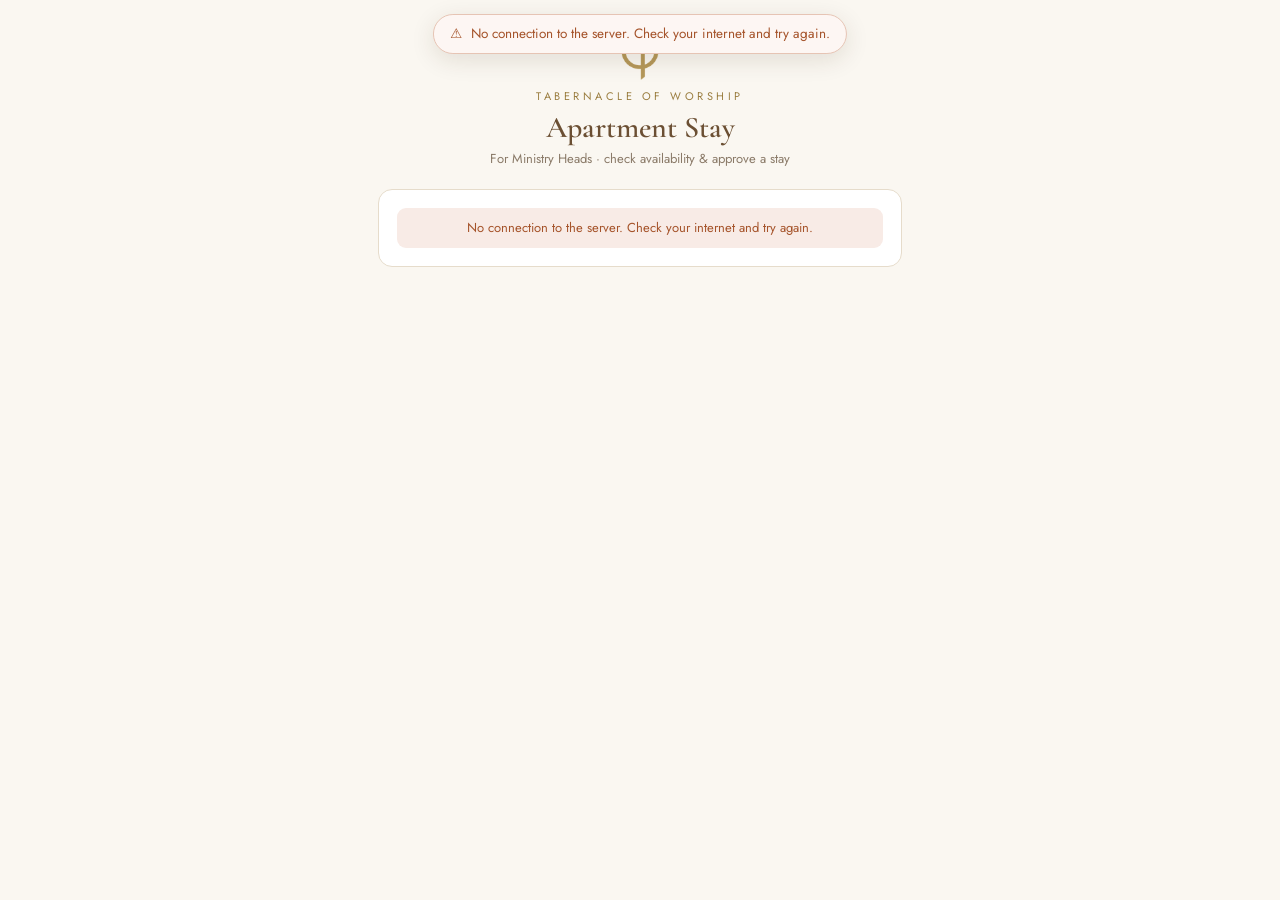
<file: head.html>
<!DOCTYPE html>
<html lang="en">
<head>
<meta charset="utf-8">
<meta name="viewport" content="width=device-width, initial-scale=1">
<meta name="robots" content="noindex, nofollow">
<title>TOW Apartment · Ministry Head</title>
<link href="https://fonts.googleapis.com/css2?family=Cormorant+Garamond:wght@500;600&family=Jost:wght@300;400;500;600&display=swap" rel="stylesheet">
<link rel="stylesheet" href="style.css?v=20261125a">
<link rel="icon" type="image/png" href="favicon.png">
</head>
<body>
<div class="wrap">
  <header class="top">
    <img class="mark" src="logo-mark.png" alt="TOW">
    <div class="eyebrow">Tabernacle of Worship</div>
    <h1>Apartment Stay</h1>
    <div class="sub">For Ministry Heads · check availability &amp; approve a stay</div>
  </header>

  <div class="card center" id="loading"><span class="muted">Loading…</span></div>
  <div id="main" class="hide">
    <section class="card">
      <h2><span class="n">1</span>Your ministry</h2>
      <div class="f"><select id="ministry"></select><div class="hint" id="headName"></div></div>
    </section>

    <section class="card">
      <h2><span class="n">2</span>Check availability</h2>
      <div class="row">
        <div class="f"><label>Check-in date</label><input id="cin" type="date"></div>
        <div class="f"><label>Check-in time</label><input id="cinT" type="time" value="15:00"></div>
      </div>
      <div class="row">
        <div class="f"><label>Check-out date</label><input id="cout" type="date"></div>
        <div class="f"><label>Check-out time</label><input id="coutT" type="time" value="12:00"></div>
      </div>
      <div class="hint" style="margin:-4px 0 12px">Please book at least 1 week ahead. Dates within this week are for special consideration only.</div>
      <div class="units4" id="units"></div>
      <div class="note" id="avNote" style="margin-top:12px"></div>
    </section>

    <section class="card">
      <h2><span class="n">3</span>Approve &amp; create the member's link</h2>
      <div class="f"><label>Member's name</label><input id="member"></div>
      <div class="f"><label>Stay category</label><div class="opts" id="cats"></div></div>
      <div class="f"><label>Your personal passcode</label><input id="code" type="password" inputmode="numeric" autocomplete="off"><label class="inline"><input type="checkbox" id="remember" checked> Remember on this phone</label></div>
      <div class="stamp" id="stampPreview" style="margin:4px 0 0"><span>✔</span><span>Your approval stamp will appear on the member's form.</span></div>
      <button class="btn pri" id="createBtn">Approve &amp; create link</button>
      <div class="msg" id="createMsg"></div>
      <div id="linkOut" class="hide">
        <div class="note ok" style="margin-top:12px" id="okText"></div>
        <div class="linkbox" id="linkBox" style="margin-top:10px"></div>
        <div class="row" style="margin-top:10px">
          <a class="btn pri" id="waBtn" target="_blank" rel="noopener" style="margin:0">Send on WhatsApp</a>
          <button class="btn" id="copyBtn" style="margin:0">Copy link</button>
        </div>
      </div>
    </section>
    <p class="small muted center">After the member submits, the Church Admin assigns the unit and sends you the confirmation and check-in notes to forward.</p>
  </div>
</div>
<script src="config.js?v=20261125a"></script>
<script src="app.js?v=20261125a"></script>
<script>
let MIN = [], AV = [];
const today = new Date(); today.setHours(0, 0, 0, 0);
$("cin").min = iso(today); $("cout").min = iso(today);
$("cats").innerHTML = PAID_CATS.map((c, i) => `<label><input type="radio" name="cat" value="${c}"${i === 0 ? " checked" : ""}><span>${c}${i === 0 ? "<small>Rehearsal / serving at TOW that weekend</small>" : ""}</span></label>`).join("");
if (typeof pwToggle === "function") pwToggle("code");

(async () => {
  try {
    const j = await api("headInit");
    MIN = j.ministries.filter(m => m.ministry !== "Accounts"); AV = j.availability;
    $("ministry").innerHTML = `<option value="">Select your ministry</option>` + MIN.map(m => `<option>${esc(m.ministry)}</option>`).join("");
    const saved = store.get("tow-head-ministry"); if (saved && MIN.some(m => m.ministry === saved)) $("ministry").value = saved;
    $("loading").classList.add("hide"); $("main").classList.remove("hide"); render();
  } catch (e) { $("loading").innerHTML = `<div class="note warn">${esc(e.message)}</div>` }
})();

const sel = () => MIN.find(m => m.ministry === $("ministry").value);
const range = () => ({ a: $("cin").value ? $("cin").value + "T" + ($("cinT").value || "15:00") : "", b: $("cout").value ? $("cout").value + "T" + ($("coutT").value || "12:00") : "" });
const codeKey = () => "tow-head-code:" + (sel() ? sel().head : "");
function render() {
  const m = sel(); $("headName").textContent = m ? "Ministry Head: " + m.head + (m.notes ? " · " + m.notes : "") : "";
  if (m) { store.set("tow-head-ministry", m.ministry); if (!$("code").value) $("code").value = store.get(codeKey()) || "" }
  $("stampPreview").innerHTML = `<span>✔</span><span>${m ? `Approved by <b>${esc(m.head)}</b> · ${esc(m.ministry)} · <span class="muted">time stamped when you create the link</span>` : "Select your ministry to see your approval stamp."}</span>`;
  const { a, b } = range(), A = toD(a), B = toD(b);
  const freeOf = u => !AV.some(x => unitsOf(x.unit).includes(String(u)) && toD(x.from) < B && toD(x.to) > A);
  let box = '<span class="muted">Pick the dates to check availability.</span>';
  if (A && B && B > A) {
    const main = [3, 4, 2].filter(freeOf);
    box = main.length ? `<b style="color:var(--ok)">✅ Available for these dates</b><div class="small muted" style="margin-top:3px">The Church Admin will assign the unit after the member submits.</div>`
      : freeOf(1) ? `<b style="color:#8a5a1f">🟡 Limited availability</b><div class="small muted" style="margin-top:3px">Please check with the Church Admin before sending the link.</div>`
      : `<b style="color:var(--warn)">❌ Fully booked for these dates</b><div class="small muted" style="margin-top:3px">Please suggest other dates.</div>`;
  }
  $("units").innerHTML = `<div class="u" style="grid-column:1/-1">${box}</div>`;
  let n = "", warn = false;
  if (A && B) {
    if (B <= A) { n = "Check-out must be after check-in."; warn = true }
    else if (A < today) { n = "The check-in date has already passed."; warn = true }
    else { const km = s => accompanied(s) ? "with Ministry Head / Church Admin" : "self (keys at guard house)"; n = `${nightsOf(a, b)} night(s) · Check-in ${km(a)} · Check-out ${km(b)}.` + (A < earliestBooking() ? " ⚠️ Less than 1 week away: special consideration." : "") }
  }
  $("avNote").textContent = n; $("avNote").className = "note" + (warn ? " warn" : "");
}
["ministry", "cin", "cinT", "cout", "coutT"].forEach(id => $(id).addEventListener("input", render));

$("createBtn").onclick = async () => {
  const m = sel(), { a, b } = range(), code = $("code").value.trim();
  if (!m) return $("createMsg").textContent = "Please select your ministry.";
  if (!a || !b) return $("createMsg").textContent = "Please choose the dates.";
  if (!$("member").value.trim()) return $("createMsg").textContent = "Please enter the member's name.";
  if (!code) return $("createMsg").textContent = "Please enter your personal passcode.";
  const cat = document.querySelector('input[name=cat]:checked').value;
  $("createBtn").disabled = true; $("createMsg").textContent = "";
  try {
    const j = await api("createApproval", { ministry: m.ministry, code, member: $("member").value.trim(), category: cat, cin: a, cout: b });
    if ($("remember").checked) store.set(codeKey(), code); else store.del(codeKey());
    $("okText").innerHTML = `✔ Approved by <b>${esc(j.approval.head)}</b> · ${esc(fmtShort(a))} → ${esc(fmtShort(b))}${j.approval.shortNotice ? "<br>⚠️ Short notice: marked for special consideration" : ""}`;
    $("linkBox").textContent = j.approval.link;
    const text = `Hi ${$("member").value.trim()} 👋\n\nYour apartment stay at TOW is approved for *${fmt(a)}* to *${fmt(b)}*.\n\nPlease fill in and sign the stay form here:\n${j.approval.link}\n\nThe Church Admin will confirm your unit and check-in details after you submit. 🙏`;
    $("waBtn").href = waLink("", text);
    $("copyBtn").onclick = e => copyText(j.approval.link, e.target);
    $("linkOut").classList.remove("hide");
  } catch (e) { $("createMsg").textContent = e.message; if (/passcode/i.test(e.message)) store.del(codeKey()) }
  finally { $("createBtn").disabled = false }
};
</script>
</body>
</html>
</file>
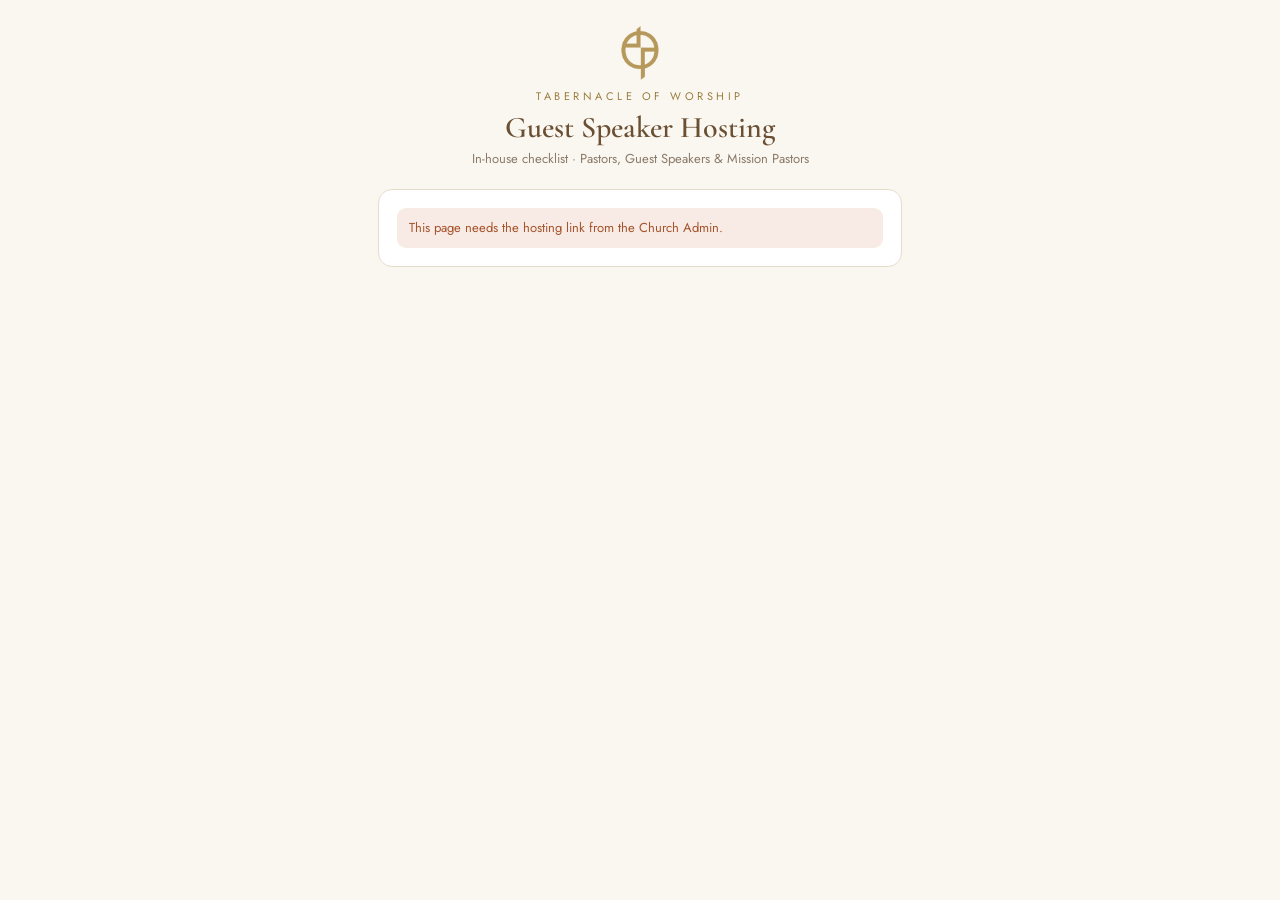
<file: hosting.html>
<!DOCTYPE html>
<html lang="en">
<head>
<meta charset="utf-8">
<meta name="viewport" content="width=device-width, initial-scale=1">
<meta name="robots" content="noindex, nofollow">
<title>TOW · Guest Speaker Hosting</title>
<link href="https://fonts.googleapis.com/css2?family=Cormorant+Garamond:wght@500;600&family=Jost:wght@300;400;500;600&display=swap" rel="stylesheet">
<link rel="stylesheet" href="style.css?v=20261125a">
<link rel="icon" type="image/png" href="favicon.png">
<style>.hg+.hg{margin-top:14px;padding-top:12px;border-top:1px solid var(--line)}.hgt{font:600 15px "Cormorant Garamond",serif;color:var(--brown);margin-bottom:6px}.hg .check{margin-top:8px}</style>
</head>
<body>
<div class="wrap">
  <header class="top">
    <img class="mark" src="logo-mark.png" alt="TOW">
    <div class="eyebrow">Tabernacle of Worship</div>
    <h1>Guest Speaker Hosting</h1>
    <div class="sub">In-house checklist · Pastors, Guest Speakers &amp; Mission Pastors</div>
  </header>

  <div class="card center" id="loading"><span class="muted">Loading…</span></div>
  <div class="card hide" id="error"><div class="note warn" id="errText"></div></div>

  <div id="form" class="hide">
    <div class="note" id="status" style="margin-bottom:16px"></div>

    <section class="card">
      <h2><span class="n">1</span>Guest &amp; host</h2>
      <div class="f"><label>Guest speaker / pastor name</label><input data-f="Guest Name"></div>
      <div class="f"><label>Church / ministry (from)</label><input data-f="Church / Ministry From"></div>
      <div class="f"><label>Preaching / event date(s)</label><input data-f="Event Date(s)"></div>
      <div class="row">
        <div class="f"><label>Attending Personnel (PIC)</label><input data-f="Attending Personnel"></div>
        <div class="f"><label>PIC contact no.</label><input data-f="PIC Contact" inputmode="tel"></div>
      </div>
      <div class="f"><label>Hosting Pastor</label><input data-f="Hosting Pastor"></div>
    </section>

    <section class="card">
      <h2><span class="n">2</span>Where is the guest staying?</h2>
      <div class="opts" id="stayOpts">
        <label><input type="radio" name="stay" value="Staying in our apartment"><span>Staying in our church apartment<small>The Church Admin will assign a unit</small></span></label>
        <label><input type="radio" name="stay" value="Day trip – hosting only"><span>Day trip, hosting only<small>No overnight stay</small></span></label>
        <label><input type="radio" name="stay" value="Staying elsewhere"><span>Staying elsewhere<small>Hotel, host home, etc.</small></span></label>
      </div>
    </section>

    <section class="card">
      <h2><span class="n">3</span>Travel</h2>
      <div class="row">
        <div class="f"><label>Arrival date</label><input id="arrD" type="date"></div>
        <div class="f"><label>Arrival time</label><input id="arrT" type="time"></div>
      </div>
      <div class="row">
        <div class="f"><label>Departure date</label><input id="depD" type="date"></div>
        <div class="f"><label>Departure time</label><input id="depT" type="time"></div>
      </div>
      <div class="row">
        <div class="f"><label>Mode of travel</label><select data-f="Mode of Travel"><option value=""></option><option>Flight</option><option>Train</option><option>Bus</option><option>Own car</option><option>Others</option></select></div>
        <div class="f"><label>Flight / travel details</label><input data-f="Travel Details" placeholder="e.g. MH123, KLIA"></div>
      </div>
      <div class="f"><label>Transport needed</label>
        <div class="opts" id="transport">
          <label style="padding:9px 12px"><input type="checkbox" value="Airport / station pickup" style="display:inline-block;width:18px;height:18px;accent-color:var(--brown)"> Airport / station pickup</label>
          <label style="padding:9px 12px"><input type="checkbox" value="Local transfers" style="display:inline-block;width:18px;height:18px;accent-color:var(--brown)"> Local transfers</label>
          <label style="padding:9px 12px"><input type="checkbox" value="Church transport" style="display:inline-block;width:18px;height:18px;accent-color:var(--brown)"> Church transport</label>
        </div></div>
      <div class="f"><label>Vehicle plate / model / colour</label><input data-f="Vehicle Details"></div>
      <div class="row">
        <div class="f"><label>Accompanying persons</label><input data-f="Accompanying Persons" type="number" min="0"></div>
        <div class="f" id="aptPaxWrap"><label>Guests in apartment (max 5)</label><input data-f="Apartment Guests" type="number" min="1" max="5"></div>
      </div>
    </section>

    <section class="card">
      <h2><span class="n">4</span>Meals &amp; care</h2>
      <div class="f"><label>Dietary preferences &amp; meal schedule</label><textarea data-f="Dietary & Meal Schedule"></textarea></div>
      <div class="f"><label>Allergies / health notes (medication, mobility needs)</label><textarea data-f="Health Notes"></textarea></div>
      <div class="note"><b>Meal claim guidelines</b><br>RM50–RM70 per pax per meal (guest speaker &amp; approved accompanying persons) · above RM70 needs prior approval · original receipts · Accounts Submission Deadline SOP.</div>
    </section>

    <section class="card">
      <h2><span class="n">5</span>Honorarium / love gift</h2>
      <div class="f"><label>Account holder name</label><input data-f="Account Holder"></div>
      <div class="row">
        <div class="f"><label>Bank name</label><input data-f="Bank Name"></div>
        <div class="f"><label>Account number</label><input data-f="Account Number" inputmode="numeric"></div>
      </div>
      <div class="f"><label>Mobile number</label><input data-f="Mobile Number" inputmode="tel"></div>
    </section>

    <section class="card">
      <h2><span class="n">6</span>Checklist</h2>
      <div id="checks"></div>
    </section>

    <section class="card">
      <h2><span class="n">7</span>Reminder to guest</h2>
      <p class="small muted" style="margin:0 0 6px">Send 2 weeks before arrival. Names and dates are filled in for you.</p>
      <a class="btn" id="remind" target="_blank" rel="noopener">Open reminder in WhatsApp</a>
    </section>

    <button class="btn" id="saveBtn">Save progress</button>
    <button class="btn pri" id="submitBtn">Submit to Church Admin</button>
    <div class="msg" id="msg"></div>
    <p class="small muted center">You can come back to this link anytime to update it. Submitting again sends the latest details to the Church Admin.</p>
  </div>
</div>
<script src="config.js?v=20261125a"></script>
<script src="app.js?v=20261125a"></script>
<script>
const H = qs("h"), K = qs("k");
const CHECKS = [
  ["2 weeks before arrival", [["c1", "Apartment Preparation Checklist completed (if staying in apartment)"], ["c2", "Sermon slides received (deadline: 1 week before event)"], ["c3", "Bank details forwarded to Accounts Department"], ["c4", "Gift prepared (if any)"], ["c5", "Travel reconfirmed: itinerary, transport, accompanying persons"], ["c6", "Meal arrangements confirmed: preferences, schedule, allergies"]]],
  ["1 day before / day of", [["c7", "Transport arrangements & pickup schedule reconfirmed"], ["c8", "Meal schedule reconfirmed with guest (coordinated within Pastoral Team)"], ["c9", "Guest personally welcomed and hosted throughout the visit"]]],
  ["After event", [["c10", "Return transport arranged"], ["c11", "Lodging checkout checked"], ["c12", "Thank-you email / message sent (cc: Senior Pastor)"], ["c13", "Honorarium / love gift processed (if any)"]]]
];
$("checks").innerHTML = CHECKS.map(([g, items]) => `<div class="hg"><div class="hgt">${g}</div>${items.map(([k, t]) => `<label class="check"><input type="checkbox" value="${k}"><span>${t}</span></label>`).join("")}</div>`).join("");
let R = null;
const fields = () => [...document.querySelectorAll("[data-f]")];
const stayOpt = () => (document.querySelector('input[name=stay]:checked') || {}).value || "";
const split = s => { const d = toD(s); return d ? [iso(d), `${String(d.getHours()).padStart(2, "0")}:${String(d.getMinutes()).padStart(2, "0")}`] : ["", ""] };

(async () => {
  try {
    if (!H || !K) throw new Error("This page needs the hosting link from the Church Admin.");
    R = (await api("getHosting", { h: H, k: K })).hosting;
    fields().forEach(el => el.value = R[el.dataset.f] ?? "");
    const opt = document.querySelector(`input[name=stay][value="${R["Stay Option"] || (R["Needs Apartment"] === "Yes" ? "Staying in our apartment" : R["Needs Apartment"] === "No" ? "" : "")}"]`); if (opt) opt.checked = true;
    [$("arrD").value, $("arrT").value] = split(R["Arrival"]); [$("depD").value, $("depT").value] = split(R["Departure"]);
    const tr = String(R["Transport Needed"] || ""); document.querySelectorAll("#transport input").forEach(c => c.checked = tr.includes(c.value));
    const done = String(R["Checklist"] || "").split("|"); document.querySelectorAll("#checks input").forEach(c => c.checked = done.includes(c.value));
    $("loading").classList.add("hide"); $("form").classList.remove("hide"); render();
  } catch (e) { $("loading").classList.add("hide"); $("error").classList.remove("hide"); $("errText").textContent = e.message }
})();

function data() {
  const o = {}; fields().forEach(el => o[el.dataset.f] = el.value.trim());
  o["Stay Option"] = stayOpt();
  o["Arrival"] = $("arrD").value ? $("arrD").value + "T" + ($("arrT").value || "00:00") : "";
  o["Departure"] = $("depD").value ? $("depD").value + "T" + ($("depT").value || "00:00") : "";
  o["Transport Needed"] = [...document.querySelectorAll("#transport input:checked")].map(c => c.value).join(", ");
  o["Checklist"] = [...document.querySelectorAll("#checks input:checked")].map(c => c.value).join("|");
  if (o["Stay Option"] !== "Staying in our apartment") o["Apartment Guests"] = "";
  return o;
}
function render() {
  const apt = stayOpt() === "Staying in our apartment";
  $("aptPaxWrap").classList.toggle("hide", !apt);
  document.querySelector('#checks input[value="c1"]').closest("label").classList.toggle("hide", !apt);
  const st = R["Status"] || "";
  $("status").innerHTML = `<b>${esc(R["Hosting ID"])}</b> · ${esc(st)}${R["Event Date"] ? " · 🗓️ " + esc(fmtShort(R["Event Date"])) : ""}${R["Submitted At"] ? " · last submitted " + esc(fmtShort(R["Submitted At"])) : ""}${R["Linked Stay ID"] ? "<br>🏠 Apartment request " + esc(R["Linked Stay ID"]) + " is with the Church Admin" : ""}`;
  const d = data(), g = d["Guest Name"] || "[Guest Speaker’s Name]", p = d["Attending Personnel"] || "[Attending Personnel Name]", ev = d["Event Date(s)"] || "[date(s)]";
  const accom = apt ? `2️⃣ *Accommodation* – we’ll be hosting you at our in-house apartment\n   • Number of guests staying in apartment:\n` : `2️⃣ *Accommodation* – please let us know where you will be staying\n`;
  const text = `Hi ${g}, this is ${p} from Tabernacle of Worship.\n\nWe’re excited to welcome you on ${ev} for your preaching engagement. I’ll be assisting you as your Attending Personnel.\n\nWhen convenient, could you kindly respond to the following:\n\n1️⃣ *Sermon slides* – could you kindly share them with us\n${accom}3️⃣ *Travel details* – arrival & departure confirmation\n   • Arrival date & time:\n   • Departure date & time:\n   • Vehicle plate/model/colour:\n4️⃣ *Meals & dietary needs* – any dietary restrictions (including allergies or sensitivities)\n5️⃣ *Health notes* – anything we should be mindful of (e.g. medication, health conditions, mobility needs)\n6️⃣ *Honorarium/love gift*\n   • Account name:\n   • Bank name:\n   • Bank number:\n\nWe’re looking forward to your ministry with us and are praying for a blessed time together. Please feel free to reach out anytime if you need assistance. 🙏`;
  $("remind").href = waLink("", text);
}
$("form").addEventListener("input", render); $("form").addEventListener("change", render);

async function save(submit) {
  const d = data();
  if (submit) {
    const miss = [];
    if (!d["Guest Name"]) miss.push("guest name");
    if (!d["Stay Option"]) miss.push("where the guest is staying");
    if (!d["Arrival"]) miss.push("arrival date");
    if (d["Stay Option"] === "Staying in our apartment" && !d["Departure"]) miss.push("departure date");
    if (miss.length) { $("msg").textContent = "Please fill in: " + miss.join(", "); return }
    if (d["Arrival"] && d["Departure"] && toD(d["Departure"]) <= toD(d["Arrival"])) { $("msg").textContent = "Departure must be after arrival."; return }
  }
  const b = submit ? $("submitBtn") : $("saveBtn"); b.disabled = true; $("msg").textContent = submit ? "Submitting…" : "Saving…";
  try {
    R = (await api("saveHosting", { h: H, k: K, data: d, submit })).hosting;
    $("msg").textContent = submit ? "Submitted to the Church Admin. Thank you! 🙏" : "Saved."; render();
  } catch (e) { $("msg").textContent = e.message }
  finally { b.disabled = false }
}
$("saveBtn").onclick = () => save(false);
$("submitBtn").onclick = () => save(true);
</script>
</body>
</html>
</file>
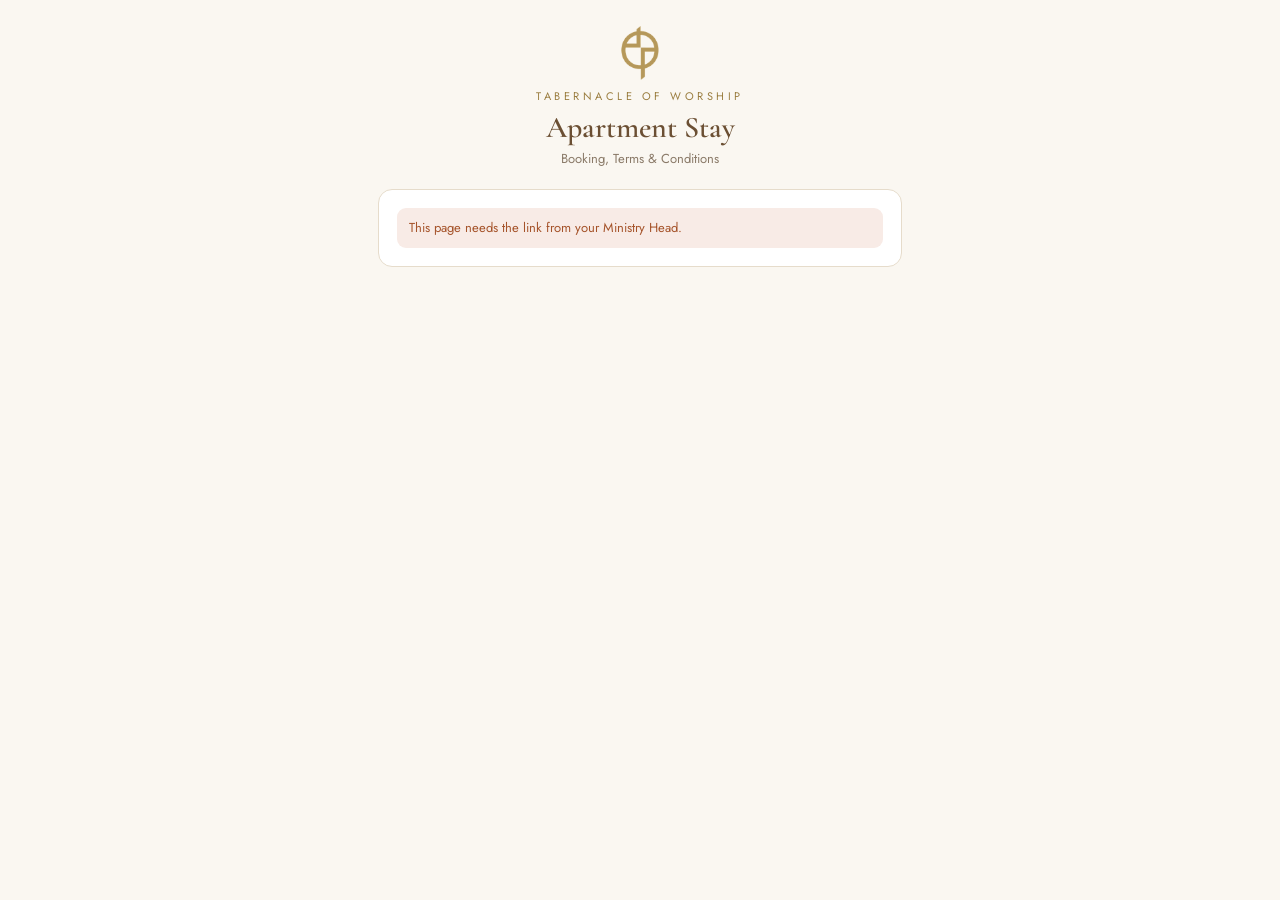
<file: request.html>
<!DOCTYPE html>
<html lang="en">
<head>
<meta charset="utf-8">
<meta name="viewport" content="width=device-width, initial-scale=1">
<meta name="robots" content="noindex, nofollow">
<title>TOW Apartment Stay · Request</title>
<link href="https://fonts.googleapis.com/css2?family=Cormorant+Garamond:wght@500;600&family=Jost:wght@300;400;500;600&display=swap" rel="stylesheet">
<link rel="stylesheet" href="style.css?v=20261125a">
<link rel="icon" type="image/png" href="favicon.png">
</head>
<body>
<div class="wrap">
  <header class="top">
    <img class="mark" src="logo-mark.png" alt="TOW">
    <div class="eyebrow">Tabernacle of Worship</div>
    <h1>Apartment Stay</h1>
    <div class="sub">Booking, Terms &amp; Conditions</div>
  </header>

  <div class="card center" id="loading"><span class="muted">Loading your stay link…</span></div>
  <div class="card hide" id="error"><div class="note warn" id="errText"></div></div>

  <form id="form" class="hide" autocomplete="on">
    <div class="stamp" style="margin-bottom:16px"><span>✔</span><span id="stamp"></span></div>

    <section class="card">
      <h2><span class="n">1</span>Booking details</h2>
      <div class="stay" id="stayInfo"></div>
      <div class="f"><label>Your name</label><input id="name" autocomplete="name" required></div>
      <div class="row">
        <div class="f"><label>Contact no.</label><input id="phone" inputmode="tel" autocomplete="tel" required></div>
        <div class="f"><label>No. of guests (max 5)</label><input id="pax" type="number" min="1" max="5" value="1"></div>
      </div>
      <div class="f"><label>Purpose of stay</label><input id="purpose" placeholder="e.g. Saturday rehearsal & Sunday service"></div>
      <div class="f"><label>Name of main guest</label><input id="mainGuest"><label class="inline"><input type="checkbox" id="same"> Same as my name</label></div>
      <div class="f"><label>Vehicle no. (optional)</label><input id="car"></div>
      <div class="f"><label>Remarks (optional)</label><textarea id="remarks"></textarea></div>
      <p class="small muted" style="margin:10px 0 0;font-style:italic">Every stay is offered in the spirit of hospitality. We warmly encourage a love gift to help us care for the units.</p>
    </section>

    <section class="card terms">
      <h2><span class="n">2</span>Terms &amp; Conditions</h2>
      <p class="why" id="why"></p>
      <ul class="tc" id="terms"></ul>
      <label class="check" style="margin-top:12px;padding-top:12px;border-top:1px solid var(--line);font-size:13.5px"><input type="checkbox" id="agree"><span>I have read and agree to these Terms &amp; Conditions.</span></label>
    </section>

    <section class="card">
      <h2><span class="n">3</span>Love gift</h2>
      <div class="gift-hero">
        <div class="lb">Suggested minimum love gift</div>
        <div class="big" id="rateBig"></div>
        <div class="sm" id="rateSub"></div>
      </div>
      <div class="f"><label>Your love gift (RM)</label><input id="gift" type="number" min="0" step="10" inputmode="numeric"><div class="hint">A love gift is encouraged, not compulsory. Please give as you are able. You're welcome to give more.</div></div>
      <div class="pay">
        <img src="tng-qr.png" alt="Touch 'n Go QR">
        <div class="kv"><div class="muted">Scan with Touch 'n Go, or transfer to</div><b>TABERNACLE OF WORSHIP</b><br>Hong Leong Bank (Malaysia)<br><b>371 000 128 43</b> <button type="button" class="mini" id="copyAcc">Copy</button></div>
      </div>
      <p class="fine">Your reference number appears after you submit. Kindly give before check-in and share the slip with the Church Admin.</p>
    </section>

    <section class="card">
      <h2><span class="n">4</span>Signature</h2>
      <div class="sig" id="sig"><canvas></canvas><div class="ph">Sign here with your finger</div><button type="button" class="mini clr">Clear</button></div>
    </section>

    <button class="btn pri" type="submit" id="submitBtn">Submit request</button>
    <div class="msg" id="msg"></div>
  </form>

  <div class="card center hide" id="done">
    <div class="big-ok">🙏</div>
    <h2 style="justify-content:center;margin-top:8px">Thank you! Request sent</h2>
    <p>Your reference: <b id="refOut"></b></p>
    <p class="muted small">The Church Admin will assign your unit and send the confirmation and check-in notes through your Ministry Head.</p>
    <div class="note" id="doneGift" style="text-align:left"></div>
  </div>
</div>
<script src="config.js?v=20261125a"></script>
<script src="app.js?v=20261125a"></script>
<script>
let A = null, pad = null, giftTouched = false;
const t = qs("t");
$("why").innerHTML = WHY + `<span class="verse">${VERSE}</span>`;
$("terms").innerHTML = TERMS.map(x => `<li>${x}</li>`).join("");
$("copyAcc").onclick = e => copyText("37100012843", e.target);

(async () => {
  try {
    if (!t) throw new Error("This page needs the link from your Ministry Head.");
    A = (await api("getApproval", { t })).approval;
    $("stamp").innerHTML = `Approved by <b>${esc(A["Ministry Head"])}</b> · ${esc(A["Ministry"])} · ${esc(fmtShort(A["Created At"]))}`;
    const n = nightsOf(A["Check-in"], A["Check-out"]);
    $("stayInfo").innerHTML = `<div class="cat">${esc(A["Category"])}</div>
      <div class="ln"><span>Check-in</span><b>${esc(fmt(A["Check-in"]))}</b></div><div class="key">${esc(keyShort(A["Check-in"], "check-in"))}</div>
      <div class="ln"><span>Check-out</span><b>${esc(fmt(A["Check-out"]))}</b></div><div class="key">${esc(keyShort(A["Check-out"], "check-out"))}</div>
      <div class="foot">${n} night${n === 1 ? "" : "s"} · Your unit will be assigned by the Church Admin</div>`;
    $("name").value = A["Member Name"] || "";
    $("loading").classList.add("hide"); $("form").classList.remove("hide");
    pad = sigPad($("sig")); setTimeout(pad.resize, 50);
    render();
  } catch (e) { $("loading").classList.add("hide"); $("error").classList.remove("hide"); $("errText").textContent = e.message }
})();

const minTotal = () => A ? (A.rate || 0) * nightsOf(A["Check-in"], A["Check-out"]) : 0;
function render() {
  if ($("same").checked) $("mainGuest").value = $("name").value;
  const n = nightsOf(A["Check-in"], A["Check-out"]);
  $("rateBig").innerHTML = `RM${A.rate} <small>per night</small>`;
  $("rateSub").textContent = `For ${n} night${n === 1 ? "" : "s"}, that's a suggested RM${minTotal()}`;
  if (!giftTouched) $("gift").value = minTotal();
  if (+$("pax").value > 5) $("pax").value = 5;
}
$("form").addEventListener("input", e => { if (e.target.id === "gift") giftTouched = true; if (e.target.id === "mainGuest") $("same").checked = false; render() });
$("same").addEventListener("change", render);

$("form").onsubmit = async e => {
  e.preventDefault();
  const miss = [];
  if (!$("name").value.trim()) miss.push("your name");
  if (!$("phone").value.trim()) miss.push("contact no.");
  if (!$("agree").checked) miss.push("agree to the Terms & Conditions");
  if (pad.empty) miss.push("your signature");
  const gift = +$("gift").value || 0;
  if (miss.length) { $("msg").textContent = "Please complete: " + miss.join(", "); return }
  $("submitBtn").disabled = true; $("msg").textContent = "Sending…";
  try {
    const form = { name: $("name").value.trim(), phone: $("phone").value.trim(), pax: $("pax").value, purpose: $("purpose").value.trim(), mainGuest: $("mainGuest").value.trim(), car: $("car").value.trim(), remarks: $("remarks").value.trim(), gift, agree: true };
    const j = await api("submitRequest", { t, form, signature: pad.data() });
    $("form").classList.add("hide"); $("done").classList.remove("hide"); window.scrollTo(0, 0);
    $("refOut").textContent = j.stay.id;
    $("doneGift").innerHTML = minTotal() || gift ? `💝 Love gift: <b>RM${gift}</b><br>${CHURCH_BANK}<br>Reference: <b>${esc(j.stay.id)}</b>` : "";
  } catch (err) { $("msg").textContent = err.message; $("submitBtn").disabled = false }
};
</script>
</body>
</html>
</file>
<file: style.css>
:root{--ink:#3d2f22;--brown:#6b4f33;--gold:#9a7d3f;--line:#e6dccb;--bg:#faf7f1;--card:#fff;--muted:#8a7a68;--soft:#fbf6ea;--warn:#a5532a;--ok:#4f7a4a}
*{box-sizing:border-box}
body{margin:0;background:var(--bg);color:var(--ink);font:400 15px/1.5 Jost,system-ui,sans-serif}
.wrap{max-width:560px;margin:0 auto;padding:26px 18px 70px}
.wrap.wide{max-width:1100px}
header.top{text-align:center;margin-bottom:20px}
.eyebrow{letter-spacing:.32em;font-size:11px;color:var(--gold);text-transform:uppercase}
h1{font:600 30px/1.15 "Cormorant Garamond",serif;margin:6px 0 4px;color:var(--brown)}
h2{font:600 19px "Cormorant Garamond",serif;color:var(--brown);margin:0 0 12px;display:flex;align-items:center;gap:10px}
h2 .n{font:500 11px Jost;color:#fff;background:var(--gold);width:22px;height:22px;border-radius:50%;display:inline-grid;place-items:center;flex:none}
.sub{color:var(--muted);font-size:13px}
.card{background:var(--card);border:1px solid var(--line);border-radius:14px;padding:18px;margin-bottom:16px}
label{display:block;font-size:12px;color:var(--muted);margin:0 0 4px}
input,select,textarea{width:100%;font:inherit;color:var(--ink);background:#fff;border:1px solid var(--line);border-radius:9px;padding:10px 12px;outline:none}
input:focus,select:focus,textarea:focus{border-color:var(--gold)}
input[type=date],input[type=time],input[type=datetime-local]{min-width:0;-webkit-appearance:none;appearance:none;min-height:44px}
textarea{resize:vertical;min-height:60px}
.f{margin-bottom:12px}.f:last-child{margin-bottom:0}
.row{display:grid;grid-template-columns:minmax(0,1fr) minmax(0,1fr);gap:10px}
.opts{display:grid;gap:7px}
.opts label{margin:0;display:flex;gap:10px;align-items:center;border:1px solid var(--line);border-radius:10px;padding:11px 12px;cursor:pointer;color:var(--ink);font-size:14px;line-height:1.3}
.opts input{display:none}
.opts label:has(input:checked){border-color:var(--gold);background:var(--soft)}
.opts small{display:block;color:var(--muted);font-size:11.5px}
.check{display:flex;gap:10px;align-items:flex-start;font-size:14px;color:var(--ink);margin:0}
.check input{width:20px;height:20px;margin:1px 0 0;accent-color:var(--brown);flex:none}
.inline{display:flex;align-items:center;gap:8px;margin-top:7px;font-size:13px;color:var(--ink)}
.inline input{width:17px;height:17px;accent-color:var(--brown)}
ul.tc{margin:0;padding-left:18px}ul.tc li{margin:0 0 6px;font-size:14px}ul.tc li::marker{color:var(--gold)}
.why{margin:0 0 12px;font-size:14px;color:var(--brown);background:var(--soft);border-left:3px solid var(--gold);padding:10px 12px;border-radius:0 8px 8px 0}
.verse{display:block;margin-top:6px;font:italic 500 15px "Cormorant Garamond",serif;color:var(--gold)}
.note{background:var(--soft);border-radius:9px;padding:10px 12px;font-size:13px;color:var(--brown);line-height:1.55}
.note.warn{background:#f8ebe6;color:var(--warn)}
.note.ok{background:#eef4ea;color:var(--ok)}
.note:empty{display:none}
.muted{color:var(--muted)}.small{font-size:12px}
.hint{font-size:12px;color:var(--muted);margin-top:5px}.hint:empty{display:none}
.total{display:flex;justify-content:space-between;align-items:baseline;border-bottom:1px solid var(--line);padding-bottom:12px;margin-bottom:14px}
.amt{font:600 28px "Cormorant Garamond",serif;color:var(--brown)}
.pay{display:grid;grid-template-columns:110px 1fr;gap:14px;align-items:center}
.pay img{width:110px;height:110px;border:1px solid var(--line);border-radius:8px;padding:4px;background:#fff}
.kv{font-size:13px;line-height:1.7}
.mini{font:500 12px Jost;border:1px solid var(--gold);color:var(--brown);background:#fff;border-radius:20px;padding:5px 12px;cursor:pointer}
.sig{border:1px dashed #cdbfa7;border-radius:10px;background:#fff;position:relative;height:140px;touch-action:none}
.sig canvas{width:100%;height:100%;display:block;border-radius:10px}
.sig .ph{position:absolute;inset:0;display:grid;place-items:center;color:#c4b59c;font-size:13px;pointer-events:none}
.sig .clr{position:absolute;right:8px;top:8px}
.btn{display:block;width:100%;font:500 15px Jost;letter-spacing:.03em;border:1px solid var(--line);border-radius:11px;padding:13px;cursor:pointer;margin-top:10px;text-align:center;text-decoration:none;background:#fff;color:var(--brown)}
.btn.pri{background:var(--brown);color:#fff;border-color:var(--brown)}
.btn.sm{display:inline-block;width:auto;font-size:13.5px;padding:9px 14px;margin:0}
.btn:disabled,.btn.off{opacity:.45;cursor:not-allowed}
.stamp{border:1.5px solid var(--brown);color:var(--brown);border-radius:10px;padding:10px 12px;font-size:13.5px;display:flex;gap:10px;align-items:flex-start;background:#fff}
.stamp b{font-weight:600}
.msg{font-size:13px;text-align:center;margin-top:10px;color:var(--brown);min-height:18px}
.hide{display:none!important}
.center{text-align:center}
.big-ok{font-size:42px;line-height:1}
.linkbox{word-break:break-all;background:var(--soft);border-radius:9px;padding:10px 12px;font-size:13px;color:var(--brown)}
.units4{display:grid;grid-template-columns:1fr 1fr;gap:8px}
.u{border:1px solid var(--line);border-radius:10px;padding:10px 12px;font-size:13px}
.u b{font:600 16px "Cormorant Garamond",serif;color:var(--brown);display:block}
.dot{display:inline-block;width:8px;height:8px;border-radius:50%;margin-right:6px;vertical-align:middle}
.free{background:#8fb08a}.busy{background:#c9853f}

.mark{width:54px;height:54px;display:block;margin:0 auto 8px}
/* compact stay summary */
.stay{background:var(--soft);border-radius:12px;padding:12px 14px;margin-bottom:14px}
.stay .cat{font:600 16px "Cormorant Garamond",serif;color:var(--brown);margin-bottom:8px}
.stay .ln{display:grid;grid-template-columns:76px 1fr;gap:6px;align-items:baseline;font-size:14px}
.stay .ln span{font-size:11px;letter-spacing:.08em;text-transform:uppercase;color:var(--muted)}
.stay .key{font-size:12px;color:var(--muted);margin:1px 0 8px 82px;line-height:1.35}
.stay .foot{font-size:12px;color:var(--muted);border-top:1px solid var(--line);padding-top:8px;margin-top:2px}
/* compact terms */
.terms .why{font-size:13px;line-height:1.5;padding:9px 11px}
.terms .verse{font-size:14px;margin-top:4px}
.terms ul.tc{padding-left:16px}
.terms ul.tc li{font-size:13px;line-height:1.45;margin-bottom:5px;color:#4a3b2c}
/* love gift */
.gift-hero{text-align:center;padding:4px 0 14px;border-bottom:1px solid var(--line);margin-bottom:14px}
.gift-hero .lb{font-size:11px;letter-spacing:.14em;text-transform:uppercase;color:var(--muted)}
.gift-hero .big{font:600 40px/1.1 "Cormorant Garamond",serif;color:var(--brown);margin:4px 0 2px}
.gift-hero .big small{font:400 15px Jost;color:var(--muted)}
.gift-hero .sm{font-size:12.5px;color:var(--muted)}
.fine{font-size:11.5px;color:var(--muted);line-height:1.45;margin:10px 0 0}

/* passcode show/hide */
.pw{position:relative}
.pw input{padding-right:46px}
.pwbtn{position:absolute;right:6px;top:50%;transform:translateY(-50%);border:0;background:transparent;color:var(--muted);cursor:pointer;padding:6px;border-radius:6px;display:grid;place-items:center}
.pwbtn:hover{color:var(--brown);background:var(--soft)}
/* status bar */
#statusBar{position:fixed;top:14px;left:50%;transform:translateX(-50%) translateY(-80px);z-index:60;background:#fff;border:1px solid var(--line);box-shadow:0 6px 24px rgba(60,40,20,.12);border-radius:30px;padding:9px 16px;font-size:13.5px;color:var(--brown);display:flex;gap:9px;align-items:center;transition:transform .2s;max-width:92vw}
#statusBar.show{transform:translateX(-50%) translateY(0)}
#statusBar.ok{border-color:#c9dcc0;color:var(--ok)}
#statusBar.err{border-color:#e6c4b4;color:var(--warn);background:#fdf6f3}
.spin{width:15px;height:15px;border:2px solid var(--line);border-top-color:var(--gold);border-radius:50%;animation:sp .7s linear infinite;flex:none}
@keyframes sp{to{transform:rotate(360deg)}}
</file>
